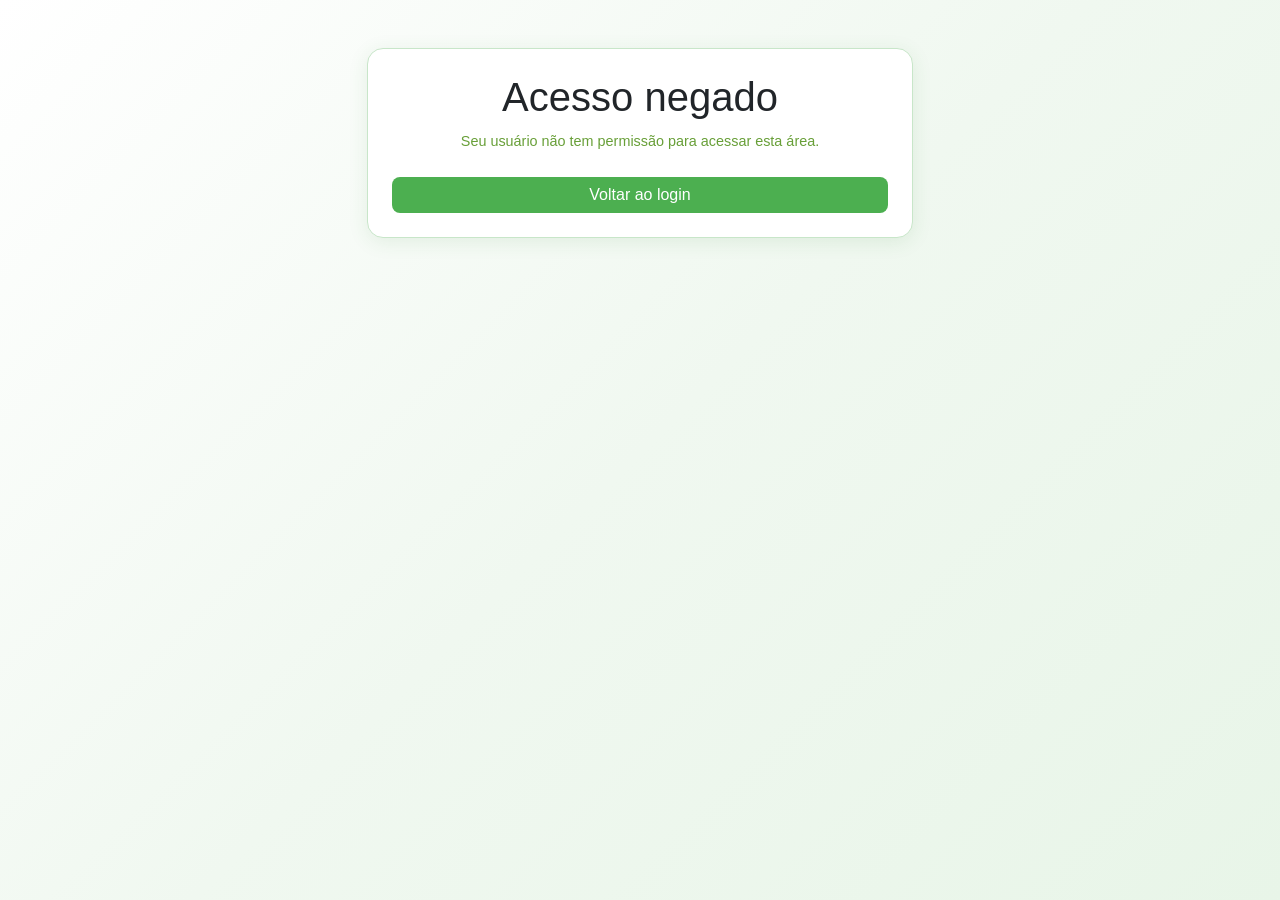
<file: unauthorized.html>
<!doctype html>
<html lang="pt-br">
<head>
  <meta charset="utf-8"/>
  <meta name="viewport" content="width=device-width, initial-scale=1"/>
  <title>Ilumi • Acesso negado</title>
  <link href="https://cdn.jsdelivr.net/npm/bootstrap@5.3.3/dist/css/bootstrap.min.css" rel="stylesheet">
  <link href="./css/app.css" rel="stylesheet">
</head>
<body>
<div class="container py-5">
  <div class="row justify-content-center">
    <div class="col-12 col-lg-6">
      <div class="card glass p-4 text-center">
        <div class="display-6 mb-2">Acesso negado</div>
        <div class="small-muted mb-4">Seu usuário não tem permissão para acessar esta área.</div>
        <a class="btn btn-light" href="index.html">Voltar ao login</a>
      </div>
    </div>
  </div>
</div>
</body>
</html>
</file>
<file: css/app.css>
:root {
  --app-bg: linear-gradient(135deg, #ffffff 0%, #f0f8f0 50%, #e8f5e8 100%);
  --card-bg: #ffffff;
  --border: #c8e6c9;
  --hover-bg: #e8f5e8;
  --text-primary: #2e7d32;
  --text-muted: #689f38;
  --accent: #4caf50;
  --success: #388e3c;
  --danger: #d32f2f;
  --shadow: 0 4px 20px rgba(46,125,50,0.1);
}

body {
  background: var(--app-bg);
  color: var(--text-primary);
  min-height: 100vh;
  font-family: 'Roboto', 'Segoe UI', Tahoma, Geneva, Verdana, sans-serif;
  line-height: 1.7;
}

.navbar, .offcanvas, .dropdown-menu {
  background: #ffffff;
  border: 1px solid var(--border);
  border-radius: 12px;
  box-shadow: var(--shadow);
}

.card.glass {
  background: var(--card-bg);
  border: 1px solid var(--border);
  border-radius: 16px;
  box-shadow: var(--shadow);
  transition: transform 0.3s ease, box-shadow 0.3s ease, border-color 0.3s ease;
}

.card.glass:hover {
  transform: translateY(-4px);
  box-shadow: 0 8px 32px rgba(46,125,50,0.15);
  border-color: var(--accent);
}

.table thead th {
  color: var(--text-primary);
  font-weight: 600;
  border-bottom: 2px solid var(--border);
  padding: 1.2rem;
  background: var(--hover-bg);
}

.badge-soft {
  background: rgba(76,175,80,0.1);
  border: 1px solid var(--accent);
  color: var(--text-primary);
  font-weight: 500;
}

.small-muted {
  color: var(--text-muted);
  font-size: 0.9rem;
}

.btn-outline-light {
  border-color: var(--border);
  color: var(--text-primary);
  border-radius: 8px;
  transition: background 0.3s ease, border-color 0.3s ease;
}

.btn-outline-light:hover {
  background: var(--hover-bg);
  border-color: var(--accent);
  color: var(--text-primary);
}

.btn-light {
  background: var(--accent);
  border: none;
  color: #ffffff;
  border-radius: 8px;
  transition: background 0.3s ease;
}

.btn-light:hover {
  background: var(--success);
}

.form-control, .form-select, .modal-content {
  background: #ffffff;
  border: 1px solid var(--border);
  color: var(--text-primary);
  border-radius: 8px;
  transition: border-color 0.3s ease, box-shadow 0.3s ease;
}

.form-control::placeholder {
  color: var(--text-muted);
}

.form-control:focus, .form-select:focus {
  border-color: var(--accent);
  box-shadow: 0 0 0 0.2rem rgba(76,175,80,0.25);
  background: #ffffff;
}

.modal-content {
  border-radius: 16px;
  background: var(--card-bg);
  border: 1px solid var(--border);
  box-shadow: 0 20px 60px rgba(46,125,50,0.2);
}

hr.soft {
  border-color: var(--border);
  margin: 1.5rem 0;
}

.sidebar-link {
  display: flex;
  gap: 0.6rem;
  align-items: center;
  padding: 0.8rem 1.2rem;
  border-radius: 12px;
  color: var(--text-primary);
  text-decoration: none;
  transition: background 0.3s ease, transform 0.2s ease;
}

.sidebar-link:hover {
  background: var(--hover-bg);
  transform: translateX(4px);
}

.sidebar-link.active {
  background: var(--hover-bg);
  border: 1px solid var(--accent);
  box-shadow: 0 4px 12px rgba(76,175,80,0.2);
}

.kpi {
  font-size: 1.5rem;
  font-weight: 700;
  letter-spacing: 0.5px;
  color: var(--accent);
}

.spinner-overlay {
  position: fixed;
  inset: 0;
  background: rgba(255,255,255,0.9);
  display: none;
  align-items: center;
  justify-content: center;
  z-index: 2000;
  backdrop-filter: blur(8px);
  border-radius: 16px;
}

.spinner-overlay.show {
  display: flex;
}

/* Responsividade */
@media (max-width: 768px) {
  .card.glass {
    margin: 0.5rem;
    padding: 1rem;
  }
  .sidebar-link {
    padding: 0.5rem 0.75rem;
    font-size: 0.9rem;
  }
  .kpi {
    font-size: 1.2rem;
  }
  .table thead th, .table tbody td {
    padding: 0.5rem;
    font-size: 0.85rem;
  }
  .btn {
    padding: 0.5rem 1rem;
    font-size: 0.9rem;
  }
}

@media (max-width: 480px) {
  body {
    font-size: 0.9rem;
  }
  .card.glass {
    border-radius: 12px;
  }
  .modal-content {
    margin: 1rem;
  }
}
</file>
